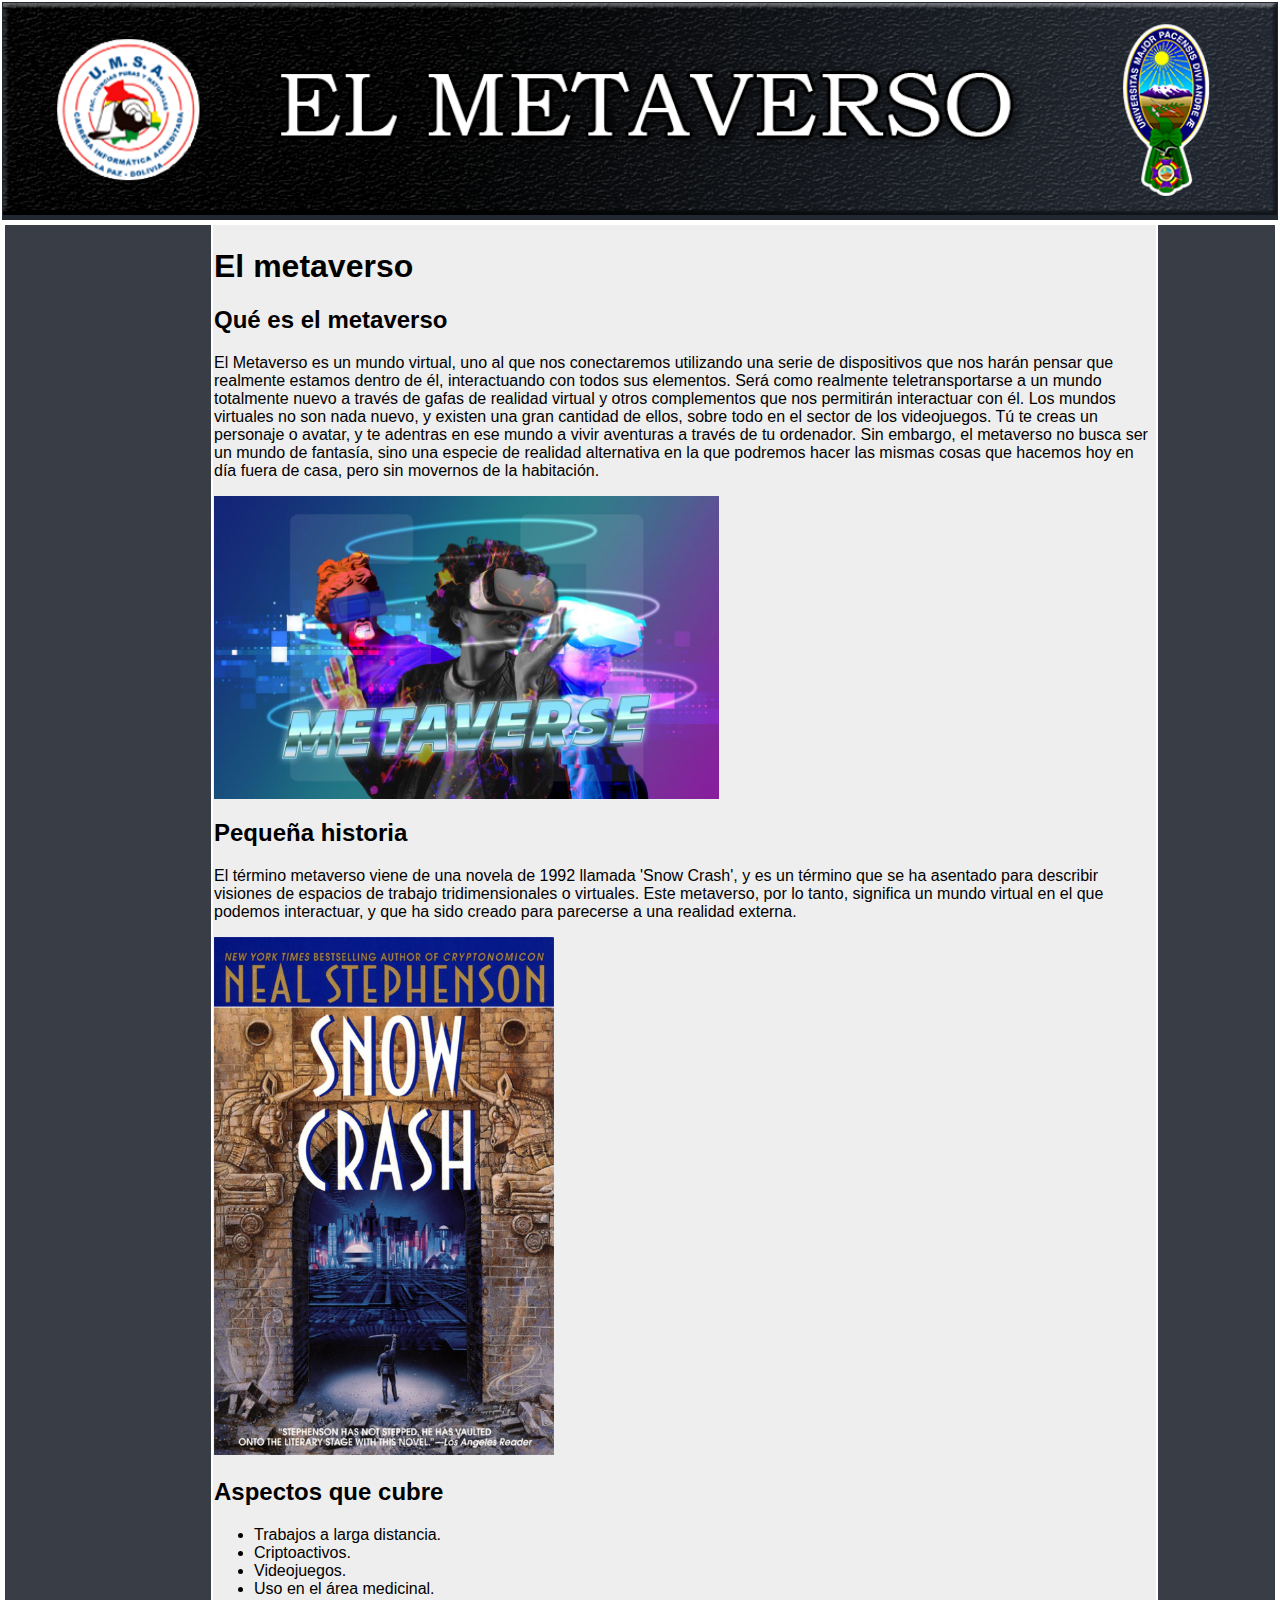
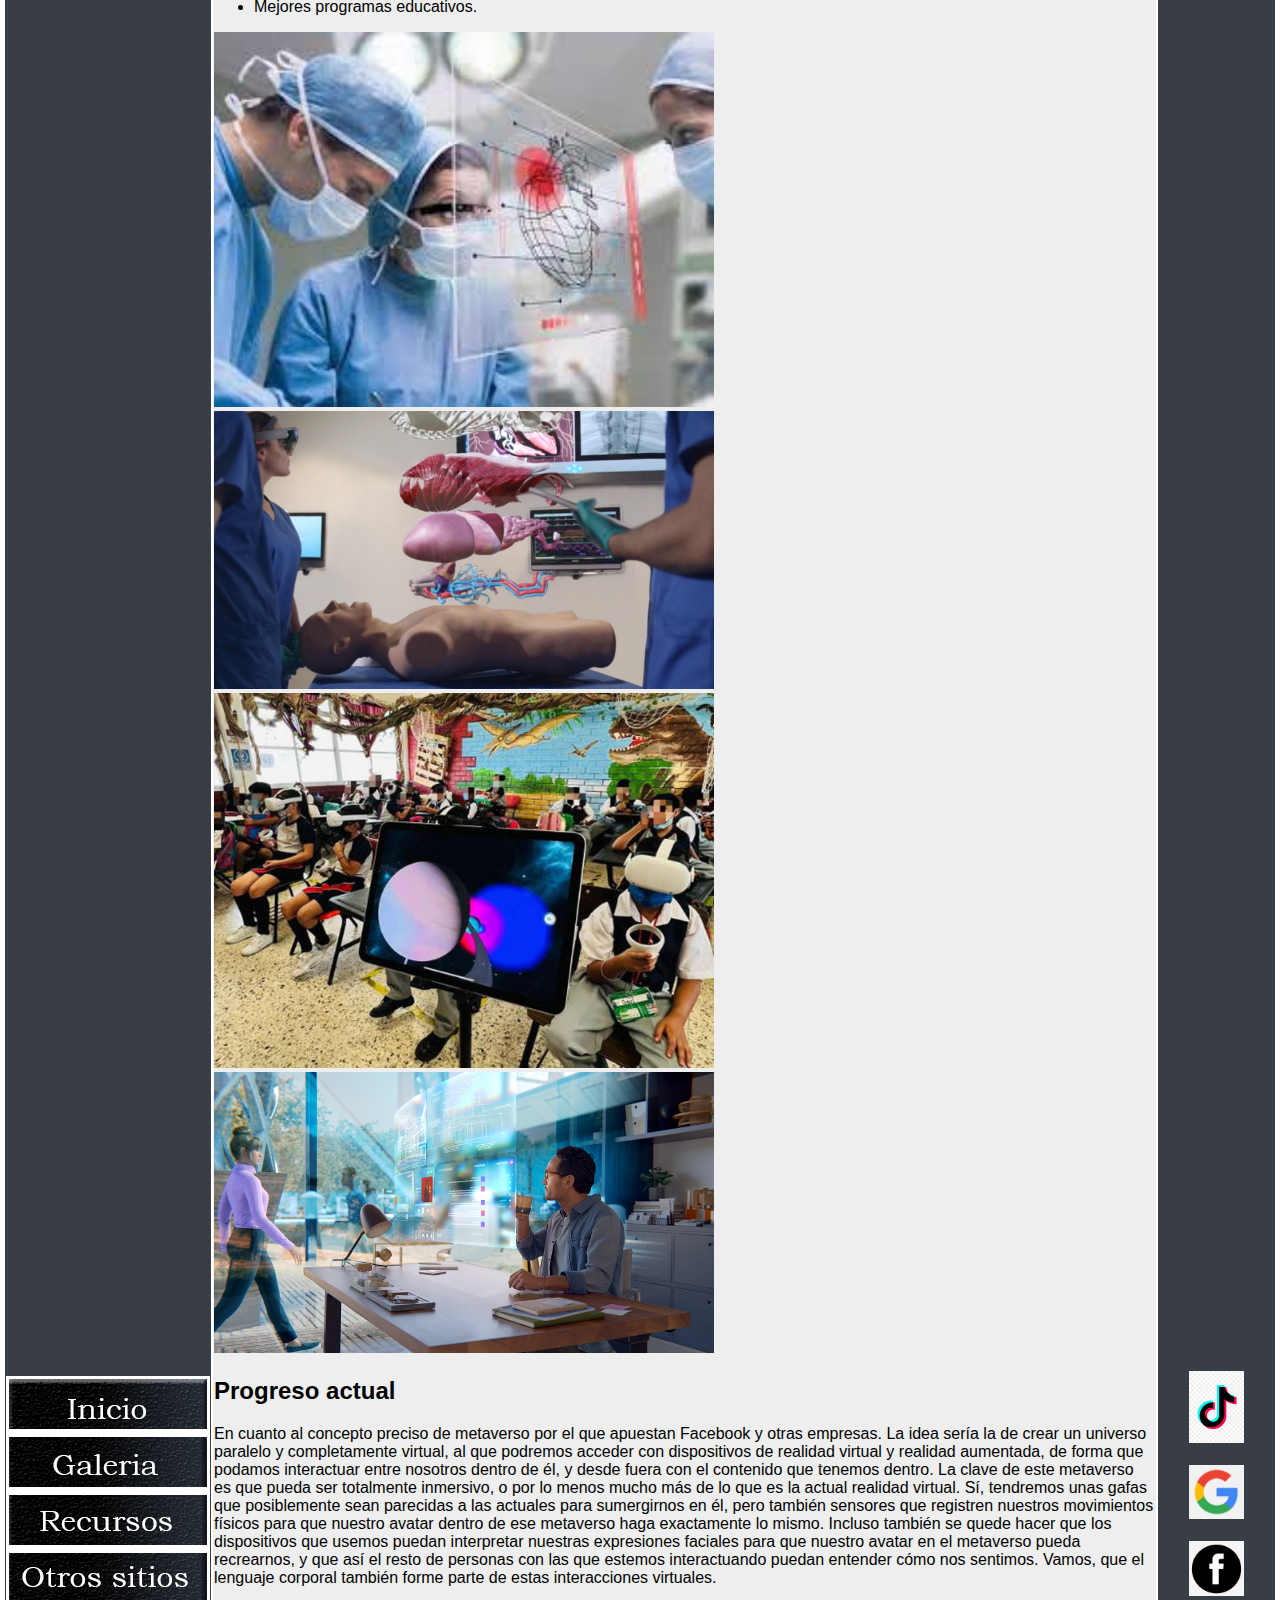
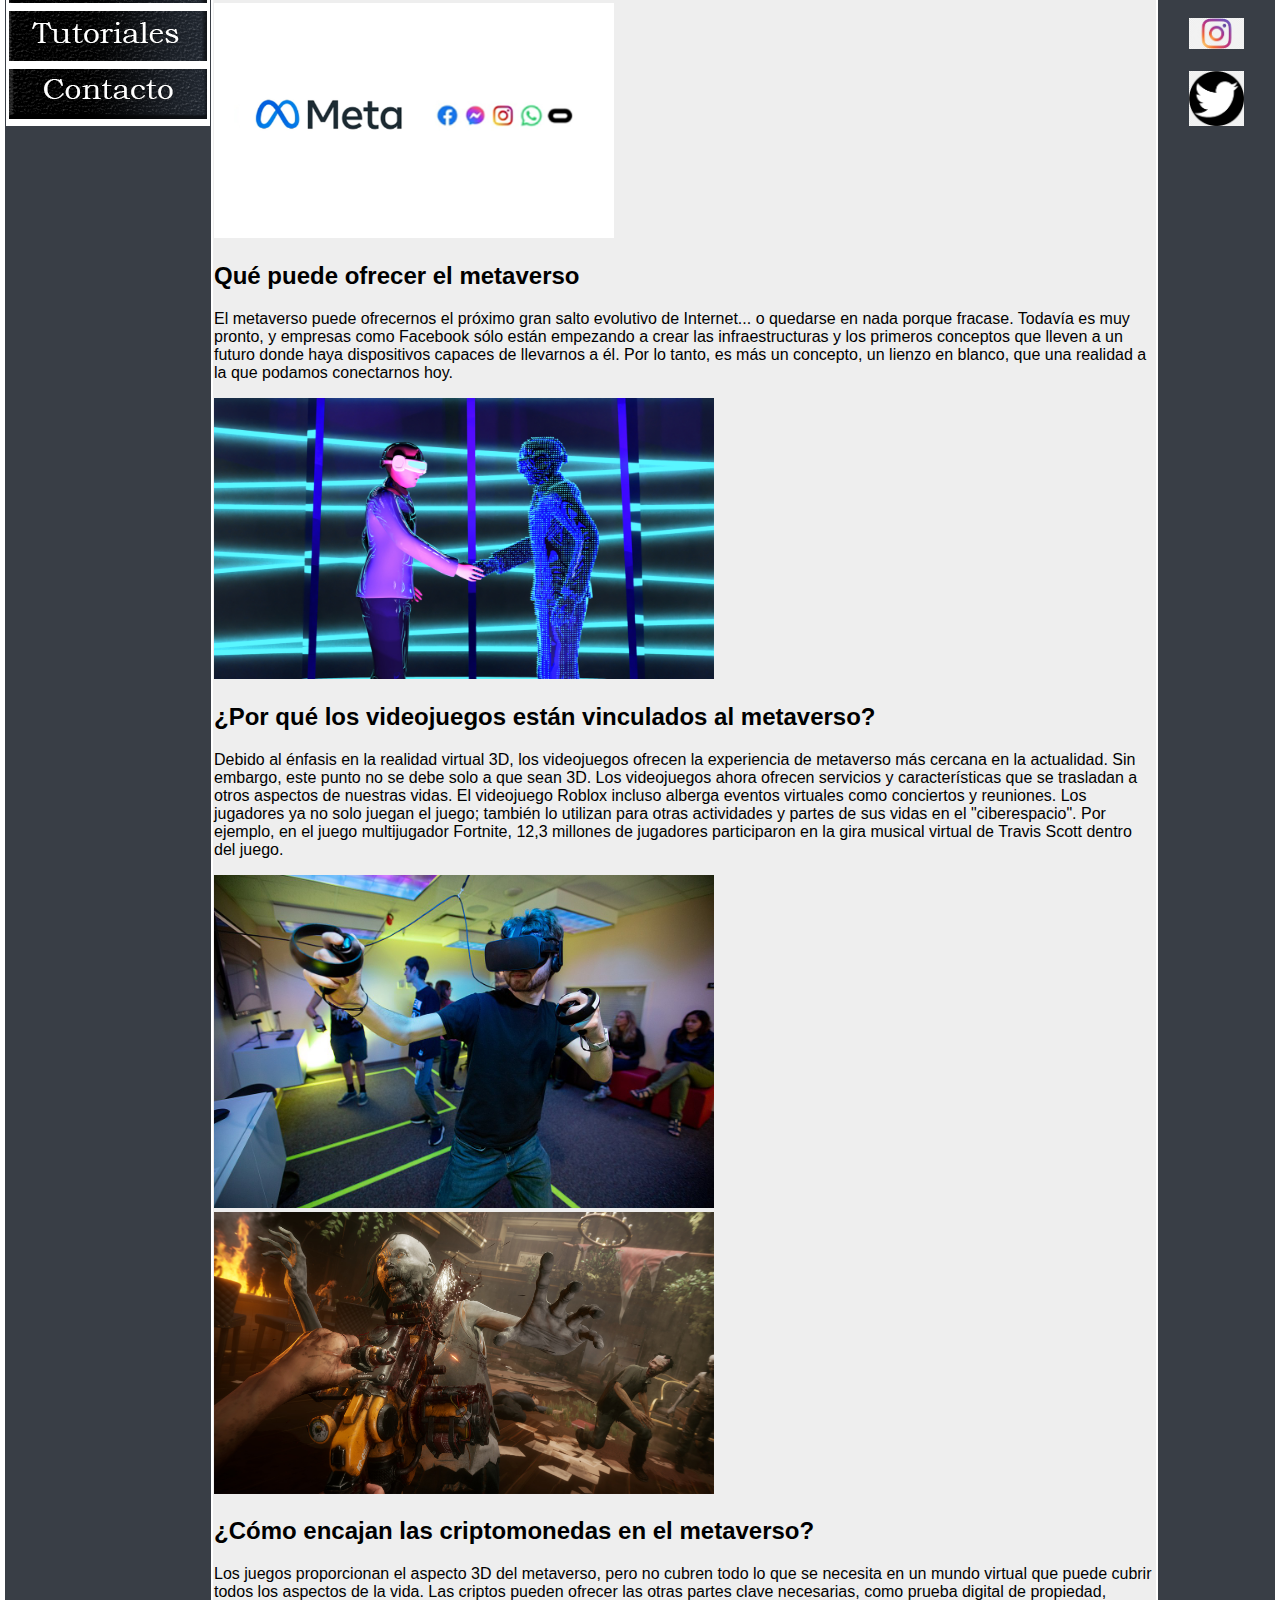
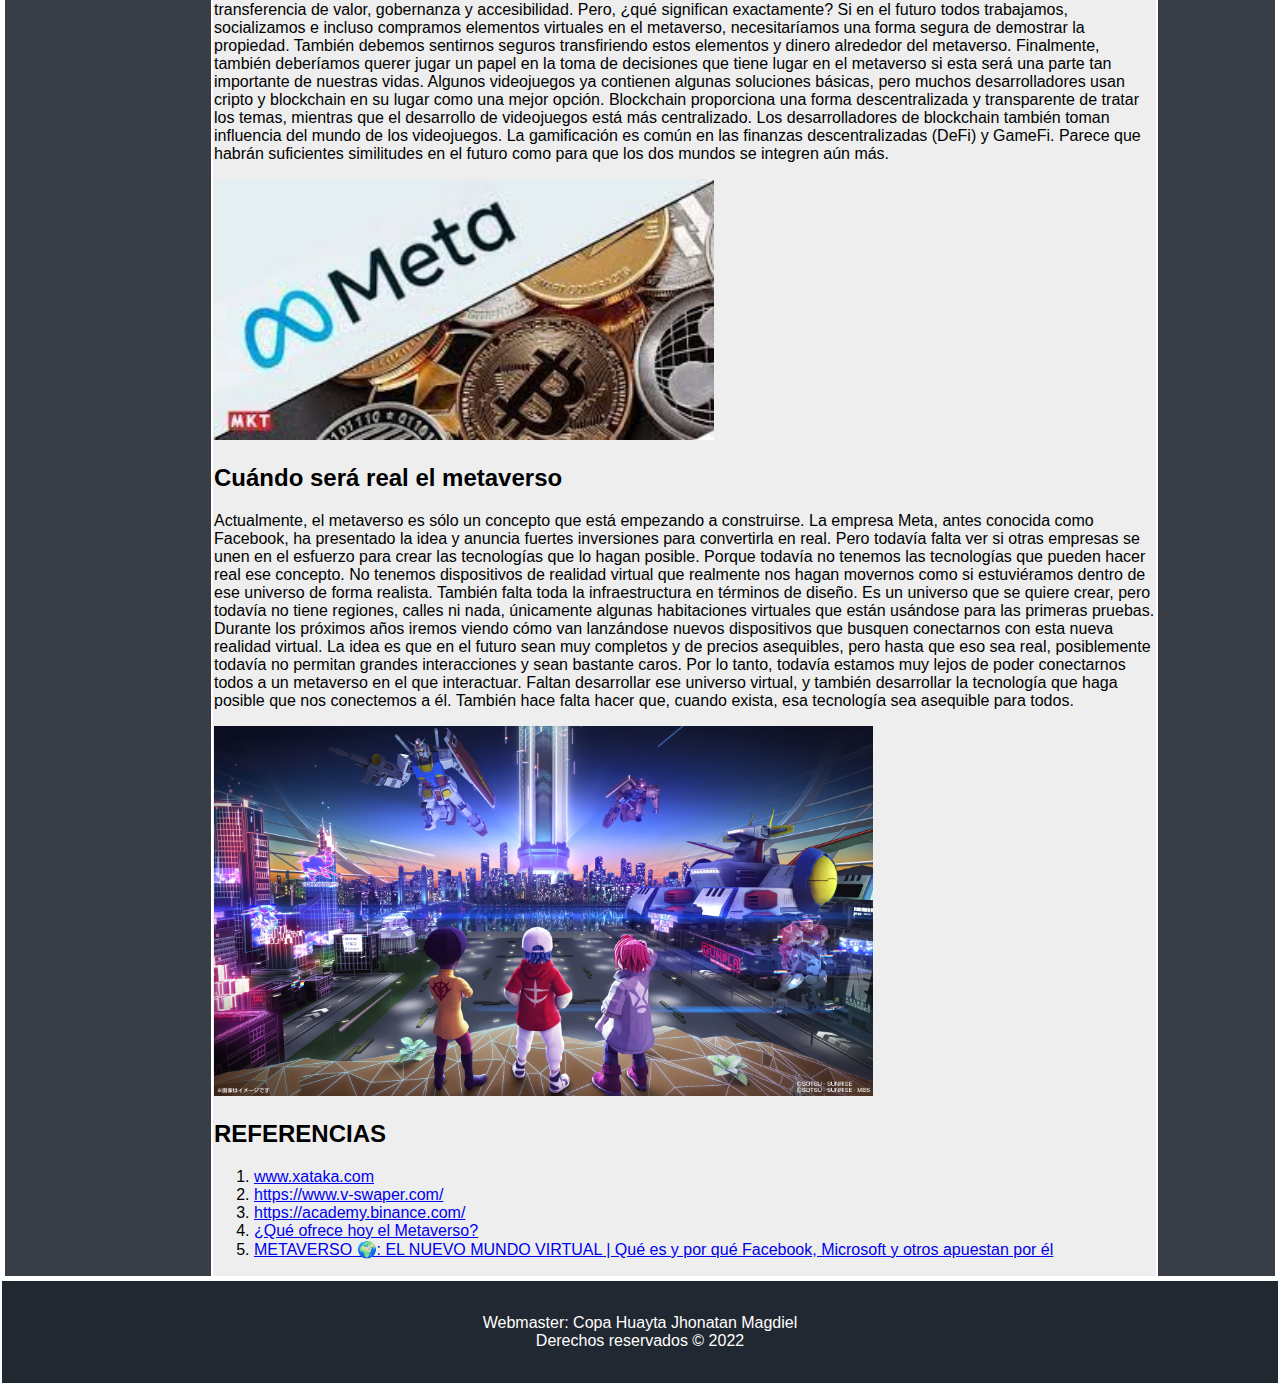
<file: sitioweb1/pract_aux.html>
<!doctype html>
<html>
<head>
    <title>Diseno con tablas</title>
</head>

<body style="margin: 0; padding: 0; font-family: Arial, Helvetica, sans-serif; color: white;">
    <table border="0" align="center" width="100%" style="margin: 0; padding: 0;">
      
        <tr>
            <td bgcolor="#222831">
                <img src="image/banertop.png" alt="BANNER DEL SITIO" width="100%">
            </td>
        </tr>
      
        <tr>
            <td>
                <table width="100%" height="400">
                    <tr>
                       
                        <td width="200" bgcolor="#393E46">
                            <table width="200" height="300" bgcolor="#ffffff">
                                <tr>
                                    <td align="center"><a href="">
                                        <img src="boton/b1.png" alt="">
                                    </a></td>
                            </tr>
                            <tr>
                                <td align="center"><a href="">
                                        <img src="boton/b2.png" alt="">
                                    </a></td>
                            </tr>
                            <tr>
                                <td align="center"><a href="">
                                        <img src="boton/b3.png" alt="">
                                        </a></td>
                                </tr>
                                <tr>
                                    <td align="center"><a href="">
                                            <img src="boton/b4.png" alt="">
                                        </a></td>
                                </tr>
                                <tr>
                                    <td align="center"><a href="">
                                            <img src="boton/b5.png" alt="">
                                        </a></td>
                                </tr>
                                <tr>
                                    <td align="center"><a href="">
                                            <img src="boton/b6.png" alt="">
                                        </a></td>
                                </tr>
                            </table>
                        </td>
                        
                        <td bgcolor="#EEEEEE" style="color: black; padding: 20;">
                            <h1>El metaverso</h1>
                            <h2>Qué es el metaverso</h2>
                            <p>El Metaverso es un mundo virtual, uno al que nos conectaremos utilizando una serie de dispositivos que nos harán pensar
                            que realmente estamos dentro de él, interactuando con todos sus elementos. Será como realmente teletransportarse a un
                            mundo totalmente nuevo a través de gafas de realidad virtual y otros complementos que nos permitirán interactuar con él.
                            
                            Los mundos virtuales no son nada nuevo, y existen una gran cantidad de ellos, sobre todo en el sector de los
                            videojuegos. Tú te creas un personaje o avatar, y te adentras en ese mundo a vivir aventuras a través de tu ordenador.
                            Sin embargo, el metaverso no busca ser un mundo de fantasía, sino una especie de realidad alternativa en la que podremos
                            hacer las mismas cosas que hacemos hoy en día fuera de casa, pero sin movernos de la habitación.</p>
                            
                                <img align="center" src="image/metaverse.jpeg" alt="500" width="505">
                            
                            <br>
                            <h2>Pequeña historia</h2>
                            <p>El término metaverso viene de una novela de 1992 llamada 'Snow Crash', y es un término que se ha asentado para describir
                            visiones de espacios de trabajo tridimensionales o virtuales. Este metaverso, por lo tanto, significa un mundo virtual
                            en el que podemos interactuar, y que ha sido creado para parecerse a una realidad externa.
                            </p>
                            <img src="image/snow.jpg" alt="500" width="340">

                            <h2>Aspectos que cubre</h2>
                            <ul>
                                <li>Trabajos a larga distancia. </li>
                                <li>Criptoactivos. </li>
                                <li>Videojuegos. </li>
                                <li>Uso en el área medicinal. </li>
                                <li>Mejores programas educativos. </li>
                            </ul>
                            <img src="image/ciruj.jpg" alt="" width="500">
                            <img src="image/cuerpo.png" alt="" width="500">
                            <img src="image/educa.jpg" alt="" width="500">
                            <img src="image/work.png" alt="" width="500">
                            <h2>Progreso actual</h2>
                            <p>En cuanto al concepto preciso de metaverso por el que apuestan Facebook y otras empresas. La idea sería la de crear un
                            universo paralelo y completamente virtual, al que podremos acceder con dispositivos de realidad virtual y realidad
                            aumentada, de forma que podamos interactuar entre nosotros dentro de él, y desde fuera con el contenido que tenemos
                            dentro.
                            
                            La clave de este metaverso es que pueda ser totalmente inmersivo, o por lo menos mucho más de lo que es la actual
                            realidad virtual. Sí, tendremos unas gafas que posiblemente sean parecidas a las actuales para sumergirnos en él, pero
                            también sensores que registren nuestros movimientos físicos para que nuestro avatar dentro de ese metaverso haga
                            exactamente lo mismo.
                            
                            Incluso también se quede hacer que los dispositivos que usemos puedan interpretar nuestras expresiones faciales para que
                            nuestro avatar en el metaverso pueda recrearnos, y que así el resto de personas con las que estemos interactuando puedan
                            entender cómo nos sentimos. Vamos, que el lenguaje corporal también forme parte de estas interacciones virtuales.</p>
                            <img src="image/meta.jpg" alt="" width="400">
                            <h2>Qué puede ofrecer el metaverso</h2>
                            <p>El metaverso puede ofrecernos el próximo gran salto evolutivo de Internet... o quedarse en nada porque fracase. Todavía
                            es muy pronto, y empresas como Facebook sólo están empezando a crear las infraestructuras y los primeros conceptos que
                            lleven a un futuro donde haya dispositivos capaces de llevarnos a él. Por lo tanto, es más un concepto, un lienzo en
                            blanco, que una realidad a la que podamos conectarnos hoy.
                            </p>
                            <img src="image/metamano.jpg" alt="" width="500">
                            <h2>¿Por qué los videojuegos están vinculados al metaverso?</h2>
                            <p>Debido al énfasis en la realidad virtual 3D, los videojuegos ofrecen la experiencia de metaverso más cercana en la
                            actualidad. Sin embargo, este punto no se debe solo a que sean 3D. Los videojuegos ahora ofrecen servicios y
                            características que se trasladan a otros aspectos de nuestras vidas. El videojuego Roblox incluso alberga eventos
                            virtuales como conciertos y reuniones. Los jugadores ya no solo juegan el juego; también lo utilizan para otras
                            actividades y partes de sus vidas en el "ciberespacio". Por ejemplo, en el juego multijugador Fortnite, 12,3 millones de
                            jugadores participaron en la gira musical virtual de Travis Scott dentro del juego.</p>
                            <img src="image/juega.jpg" alt="" width="500">
                            <img src="image/zomb.jpg" alt="" width="500">
                            <h2>¿Cómo encajan las criptomonedas en el metaverso?</h2>
                            <p>Los juegos proporcionan el aspecto 3D del metaverso, pero no cubren todo lo que se necesita en un mundo virtual que
                            puede cubrir todos los aspectos de la vida. Las criptos pueden ofrecer las otras partes clave necesarias, como prueba
                            digital de propiedad, transferencia de valor, gobernanza y accesibilidad. Pero, ¿qué significan exactamente?
                            Si en el futuro todos trabajamos, socializamos e incluso compramos elementos virtuales en el metaverso, necesitaríamos
                            una forma segura de demostrar la propiedad. También debemos sentirnos seguros transfiriendo estos elementos y dinero
                            alrededor del metaverso. Finalmente, también deberíamos querer jugar un papel en la toma de decisiones que tiene lugar
                            en el metaverso si esta será una parte tan importante de nuestras vidas.
                            
                            Algunos videojuegos ya contienen algunas soluciones básicas, pero muchos desarrolladores usan cripto y blockchain en su
                            lugar como una mejor opción. Blockchain proporciona una forma descentralizada y transparente de tratar los temas,
                            mientras que el desarrollo de videojuegos está más centralizado.
                            Los desarrolladores de blockchain también toman influencia del mundo de los videojuegos. La gamificación es común en las
                            finanzas descentralizadas (DeFi) y GameFi. Parece que habrán suficientes similitudes en el futuro como para que los dos
                            mundos se integren aún más.</p>
                            <img src="image/metabit.jpg" alt="" width="500">
                            <h2>Cuándo será real el metaverso</h2>
                            <p>Actualmente, el metaverso es sólo un concepto que está empezando a construirse. La empresa Meta, antes conocida como
                            Facebook, ha presentado la idea y anuncia fuertes inversiones para convertirla en real. Pero todavía falta ver si otras
                            empresas se unen en el esfuerzo para crear las tecnologías que lo hagan posible.
                            
                            Porque todavía no tenemos las tecnologías que pueden hacer real ese concepto. No tenemos dispositivos de realidad
                            virtual que realmente nos hagan movernos como si estuviéramos dentro de ese universo de forma realista. También falta
                            toda la infraestructura en términos de diseño. Es un universo que se quiere crear, pero todavía no tiene regiones,
                            calles ni nada, únicamente algunas habitaciones virtuales que están usándose para las primeras pruebas.
                            
                            Durante los próximos años iremos viendo cómo van lanzándose nuevos dispositivos que busquen conectarnos con esta nueva
                            realidad virtual. La idea es que en el futuro sean muy completos y de precios asequibles, pero hasta que eso sea real,
                            posiblemente todavía no permitan grandes interacciones y sean bastante caros.
                            
                            Por lo tanto, todavía estamos muy lejos de poder conectarnos todos a un metaverso en el que interactuar. Faltan
                            desarrollar ese universo virtual, y también desarrollar la tecnología que haga posible que nos conectemos a él. También
                            hace falta hacer que, cuando exista, esa tecnología sea asequible para todos.</p>
                            <img src="image/citymeta.png" alt="" width="70%">
                            <h2>REFERENCIAS</h2>
                            <ol>
                                <li> 
                                    <a href="https://www.xataka.com/basics/que-metaverso-que-posibilidades-ofrece-cuando-sera-real">www.xataka.com</a>
                                </li>
                                <li> 
                                    <a href="https://www.v-swaper.com/?gclid=CjwKCAjw5P2aBhAlEiwAAdY7dABtN7KvqeKk2G0hV_wS-84IfrCVoNvsdA-QnRSLTecjUtJjr0296xoC25QQAvD_BwE">https://www.v-swaper.com/</a>
                                </li>
                                <li> 
                                    <a href="https://academy.binance.com/es/articles/what-is-the-metaverse?utm_campaign=googleadsxacademy&utm_source=googleadwords_int&utm_medium=cpc&ref=HDYAHEES&gclid=CjwKCAjw5P2aBhAlEiwAAdY7dAu-cRtlPXwrHVDcvrOIXfprLlTx_A0kYB5gSpnXp8u5MQZ-bmhACxoCnkkQAvD_BwE">https://academy.binance.com/</a>
                                </li>
                                <li> 
                                    <a href="https://www.youtube.com/watch?v=xiTC2DXqtNM">¿Qué ofrece hoy el Metaverso?</a>
                                </li>
                                <li> 
                                    <a href="https://www.youtube.com/watch?v=x000E3ziMhs">METAVERSO 🌍: EL NUEVO MUNDO VIRTUAL | Qué es y por qué Facebook, Microsoft y otros apuestan por él</a>
                                </li>
                            </ol>
                        </td>
                        
                        <td width="115" bgcolor="#393E46" align="center">
                            <a href="https://www.tiktok.com/" target="_blank">
                                <img src="image/tiktok.png" width="55" alt="Logo tiktok">
                            </a>
                            <br>
                            <br>
                            <a href="https://www.google.com/" target="_blank">
                                <img src="image/google.png" width="55" alt="Logo google">
                            </a>
                            <br>
                            <br>
                            <a href="https://www.facebook.com/" target="_blank">
                                <img src="image/face.png" width="55" alt="Logo face">
                            </a>
                            <br>
                            <br>
                            <a href="https://www.instagram.com/" target="_blank">
                                <img src="image/insta.png" width="55" alt="Logo insta">
                            </a>
                            <br>
                            <br>
                            <a href="https://www.twitter.com/" target="_blank">
                                <img src="image/twiter.png" width="55" alt="Logo twiter">
                            </a>
                        </td>
                    </tr>
                </table>
            </td>
        </tr>
        <tr>
            <td width="1200" height="100" bgcolor="#222831" align="center">
                Webmaster: Copa Huayta Jhonatan Magdiel <br>
                Derechos reservados &copy; 2022
            </td>
        </tr>
    </table>
</body>

</html>
</file>
